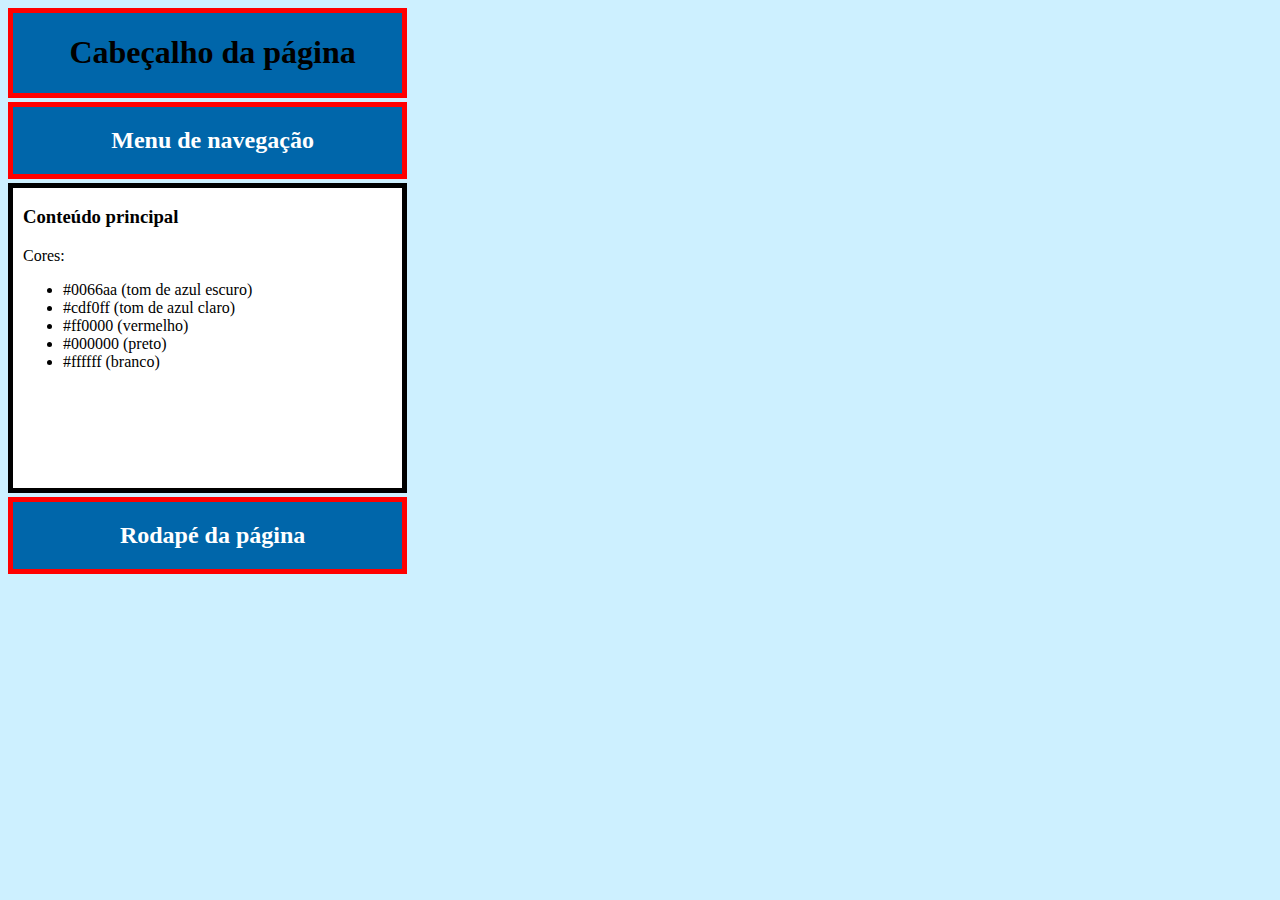
<file: index.html>
<!DOCTYPE html>
<html lang="en">
    <head>
        <link rel="stylesheet" href="style.css">
        <meta charset="UTF-8"/>
    </head>
    <body>
        <header>
            <div class="layout-section">
                <h1>Cabeçalho da página</h1>
            </div>
        </header>            
        <nav>
            <div class="layout-section">
                <h2>Menu de navegação</h2>
            </div>
            
        </nav>
        <main>
            <div class="layout">
                <h3>Conteúdo principal</h3>
            
                <p>Cores:</p>   
                <ul>
                    <li>#0066aa (tom de azul escuro) </li>
                    <li>#cdf0ff (tom de azul claro) </li>
                    <li>#ff0000 (vermelho) </li>
                    <li>#000000 (preto) </li>
                    <li>#ffffff (branco) </li>
                </ul>

            </div>
        </main>
        <footer>
            <div class="layout-section">
                <h2>Rodapé da página</h2>
            </div>
        </footer>
    </body>
</html>
</file>
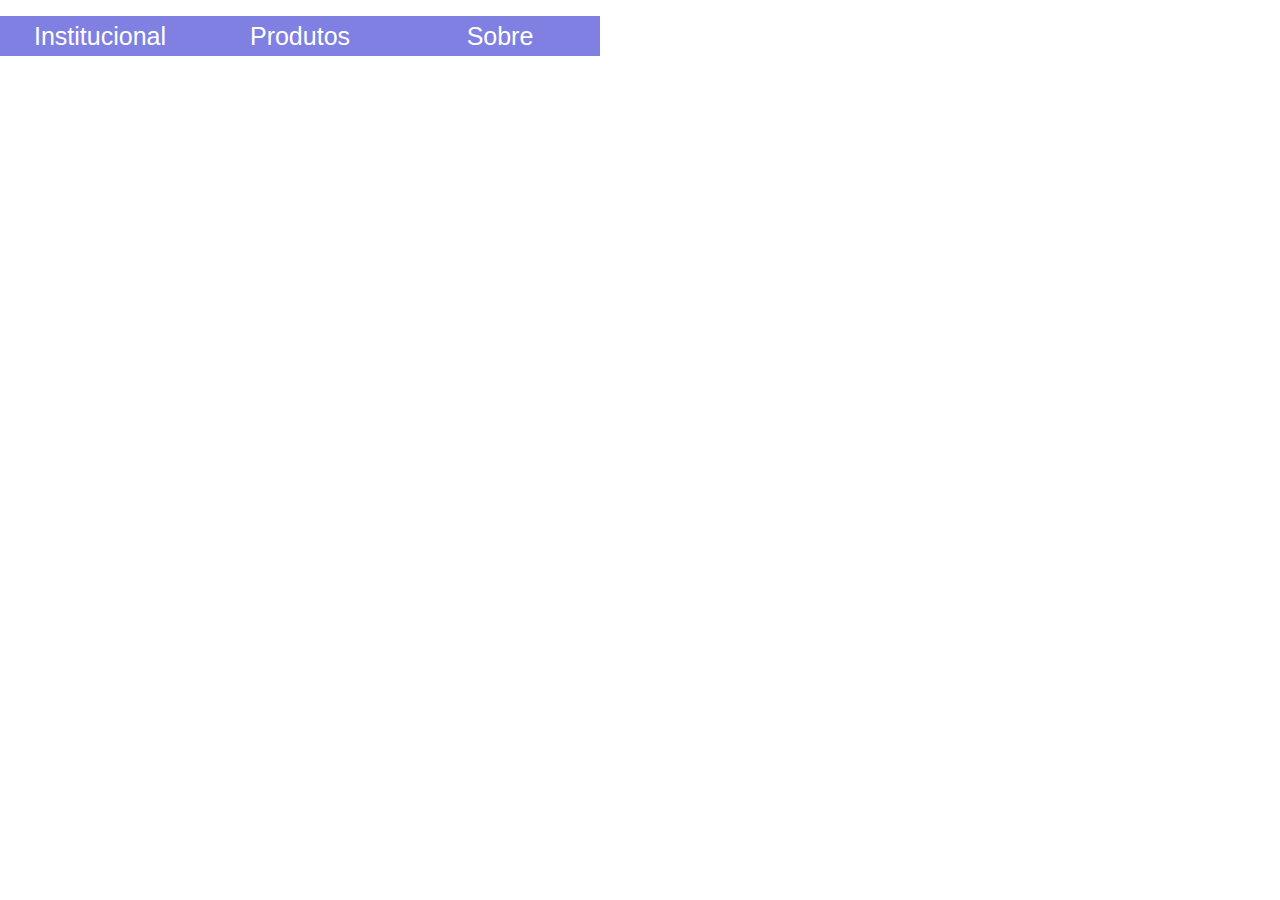
<file: ExercícioAvaliativo02/Questao01/index.html>
<!DOCTYPE html>
<html lang="pt_br">
    <head>
        <link rel="stylesheet" type="text/css" href="style.css">
        <meta charset="UTF-8"/>
    </head>
    <body>
        <header>          
        </header>            
        <nav class="topnav">
            <ul>                
                <li>Institucional
                    <ul>
                        <li>Localização</li>
                        <li>Estrutura</li>
                    </ul>
               </li>
                    
                <li>
                    Produtos
                    <ul>
                        <li>Notebooks</li>
                        <li>Celulares</li>
                        <li>Eletrodomésticos</li>
                    </ul>                
                </li>                 
                <li>
                    Sobre
                    <ul>
                        <li>Contato</li>
                    </ul>
                </li>
                    
            </ul>
        </nav>
        <main>
           
        </main>
        <footer>
           
        </footer>
    </body>
</html>
</file>
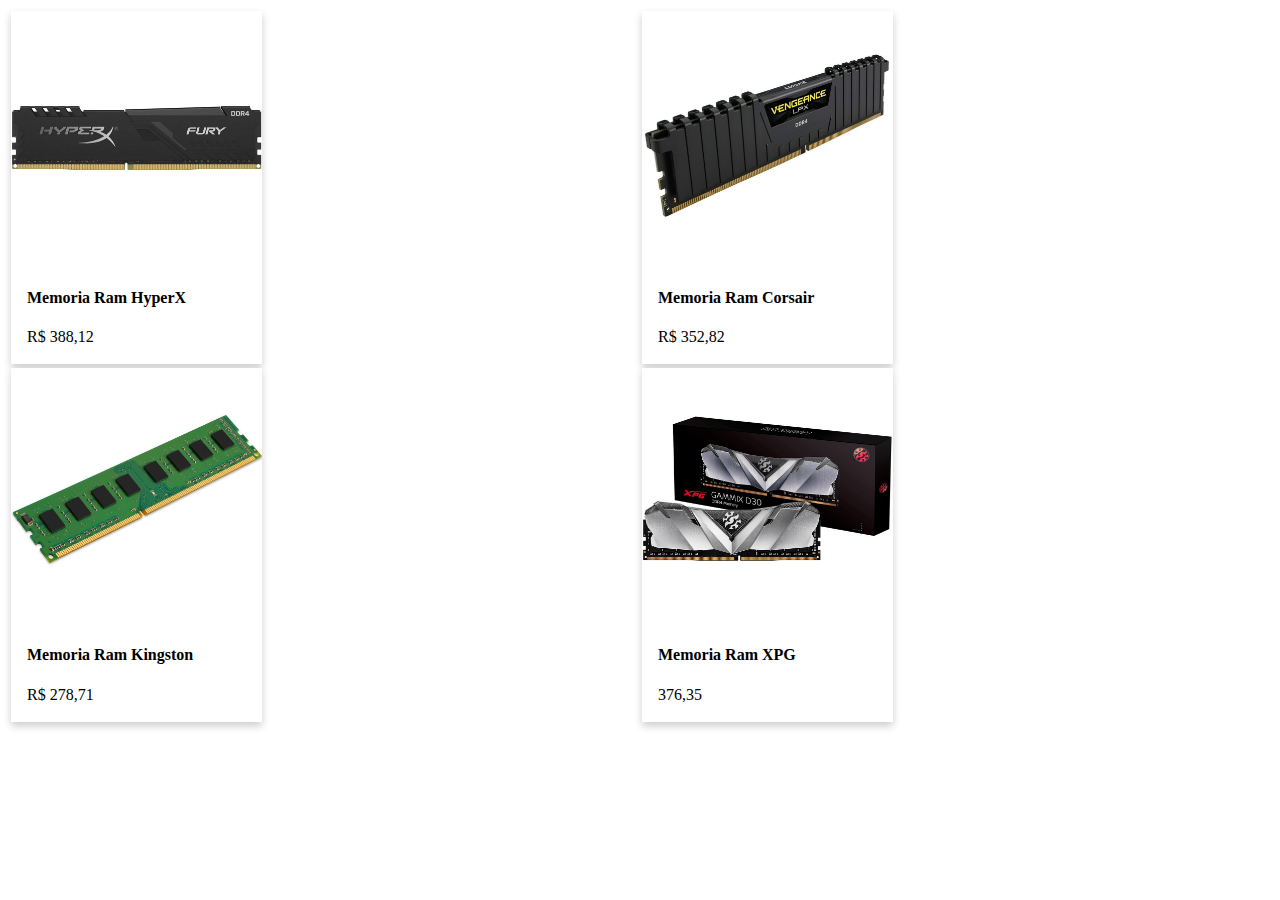
<file: ExercícioAvaliativo02/Questao02/index.html>
<!DOCTYPE html>
<html lang="pt_br">
    <head>
        <link rel="stylesheet" type="text/css" href="styles.css">
        <meta charset="UTF-8"/>
    </head>
    <body>
        <header>          
        </header>            
        
        </nav>
        <main>
           <table>
               <tbody>
                    <tr>
                        <td>
                            <div class="card">
                                <img src="imgs/memoriaram1.jpg" alt="Memoria ram" style="width:100%">
                                <div class="container">
                                    <h4><b>Memoria Ram HyperX</b></h4>
                                    <p>R$ 388,12</p>
                                  </div>
                            </div>
                        </td>
                        <td>
                            <div class="card">
                                <img src="imgs/memoriaramcorsair.jpg" alt="Avatar" style="width:100%">
                                <div class="container">
                                    <h4><b>Memoria Ram Corsair</b></h4>
                                    <p>R$ 352,82</p>
                                  </div>
                            </div>
                        </td>
                    </tr>
                    <tr>
                        <td>
                            <div class="card">
                                <img src="imgs/memoriaramKingston.jpg" alt="Avatar" style="width:100%">
                                <div class="container">
                                    <h4><b>Memoria Ram Kingston</b></h4>
                                    <p>R$ 278,71</p>
                                  </div>
                            </div>
                        </td>
                        <td>
                            <div class="card">
                                <img src="imgs/memoriaramXPG.jpg" alt="Avatar" style="width:100%">
                                <div class="container">
                                    <h4><b>Memoria Ram XPG</b></h4>
                                    <p>376,35</p>
                                  </div>
                            </div>
                        </td>
                    </tr>
                 </tbody>
           </table>
        </main>
        <footer>
           
        </footer>
    </body>
</html>
</file>
<file: style.css>
.layout{
    border-style: solid;
    border-width: 5px;
    width: 30%;
    padding-left: 10px;
    background-color: #ffffff;
    height: 300px;
}
.layout-section{
    border-style: solid;
    border-width: 5px;
    border-color: #ff0000;
    margin-top: 4px;
    background-color: #0066aa;
    margin-bottom: 4px;
    width: 30%;
    text-align: center;
    padding-left: 10px;
}

h2{
  color: #ffffff;
}

body{
    background-color: #cdf0ff;
}
</file>
<file: ExercícioAvaliativo02/Questao01/style.css>
body {
    margin: 0;
    font-family: Arial, Helvetica, sans-serif;
  }
  
.topnav ul li{
    color: white;
    background-color: rgb(128, 128, 226);
    height: 40px;
    width: 200px;
    display: inline-block;
    float: left;
    text-align: center;
    line-height: 40px;
    font-size: 25px;
}
  
.topnav ul li:hover{
    background-color: rgb(98, 98, 248);
}

.topnav ul{
    padding: 0;
}

.topnav ul ul{
    display: none;
}
.topnav ul li:hover > ul{
    display: block;
}
</file>
<file: ExercícioAvaliativo02/Questao02/styles.css>
.card {
    box-shadow: 0 4px 8px 0 rgba(0,0,0,0.2);
    transition: 0.3s;
    width: 40%;
  }
  
  .card:hover {
    box-shadow: 0 8px 16px 0 rgba(255, 0, 0, 0.2);
    border-width: 1px;
    border-style: solid;
  }
  
  .container {
    padding: 2px 16px;
  }
</file>
